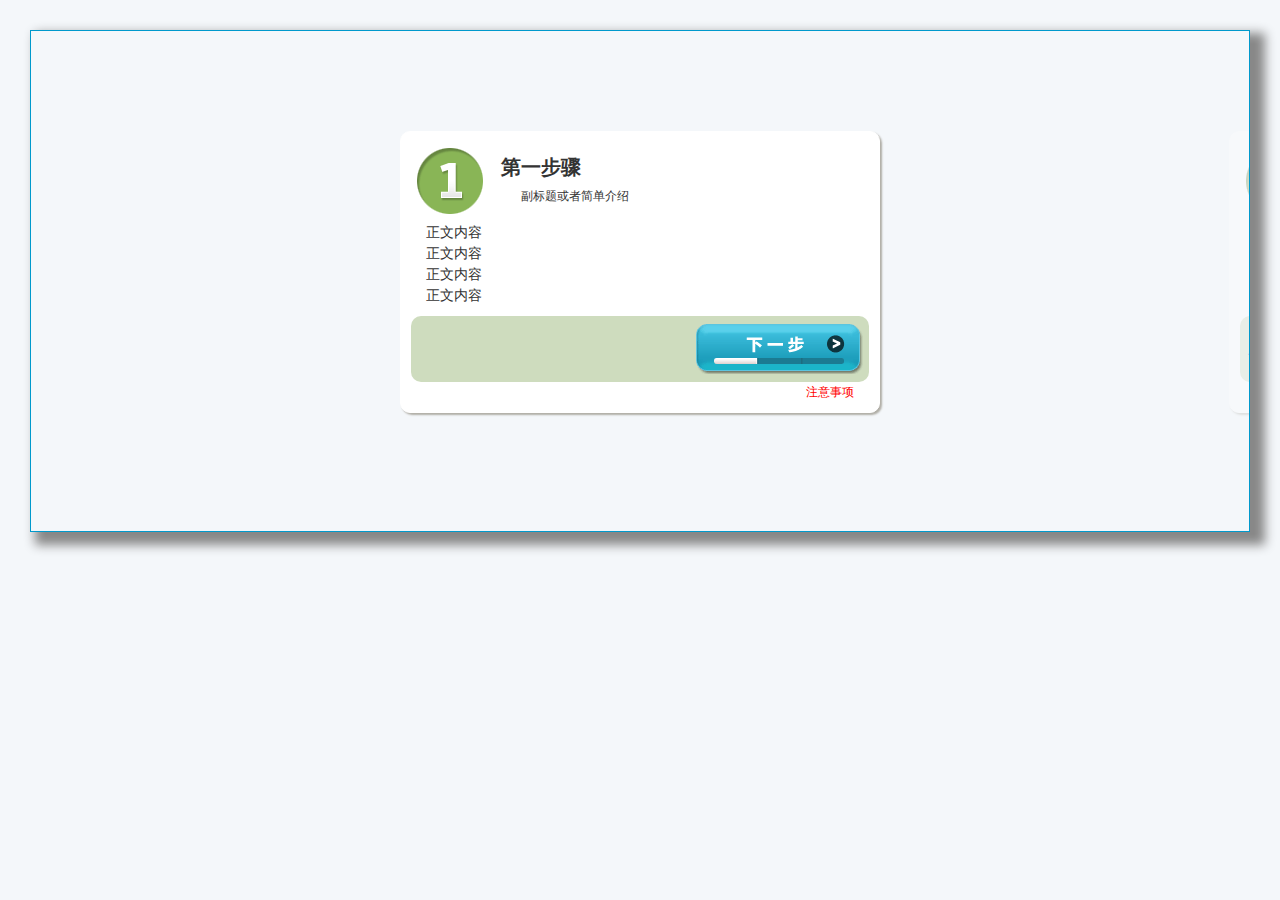
<file: index.html>
<!DOCTYPE HTML>
<html>
<head>
<meta http-equiv="Content-Type" content="text/html; charset=utf-8">
<title>MultiSteps</title>
<link rel="stylesheet" type="text/css" href="web/css/reset.css">
<link rel="stylesheet" type="text/css" href="web/css/led/global.css">
<link rel="stylesheet" type="text/css" href="web/css/led/multiSteps.css">
<script type="text/javascript" src="web/script/jquery/core/1.42/jquery-1.4.2.min.js"></script>
<script type="text/javascript" src="web/script/jquery/plugin/multiSteps.js"></script>
<!--[if lte IE 8]>
<script type="text/javascript" src="web/script/common/html5.js"></script>
<![endif]-->
</head>

<body>
<!--[if lte IE 8]>
<div style='position:absolute; width:99%; left:6px;top:15px; height:500px; background:#888;filter:progid:DXImageTransform.Microsoft.Blur(pixelradius=5);-ms-filter:"progid:DXImageTransform.Microsoft.Blur(pixelradius=5)"';></div>
<![endif]-->
<!--
	此处模拟了IE9以下版本的阴影效果,
	何种情况使用滤镜请根据自身慎重考虑。
    此段内容删除，ie下滑动会更加平滑。
-->
 <section id="main" class="main-wrap pr oh" style=" height:500px;">
      <h1 class="pa ti pointer hidden">导出word</h1>
      <article class="step-father p10">
      	<div class="step_1 form_step">
        	<section class="form_content p10 clearfix">
                <img class="fl mr10" alt="Step 1" src="web/images/step_1.gif">
                <h1 class="f20 pt10 pb5">第一步骤</h1>
                <p class="title2">副标题或者简单介绍</p>
                <p class="block cl pb10 pl15 pr15">正文内容<br>正文内容<br>正文内容<br>正文内容</p>
                <div class="button_container pr p8">
                	<a id="step_one" class="block buttons btn-step1 pa ti" onClick="; return false;"  href="#">下一步</a>
                </div>
                <div class="notice tr pr15"><span class="red">注意事项</span></div>
            </section>
        </div>
        <div class="step_2 form_step">
        	<section class="form_content p10 clearfix">
                <img class="fl mr10" alt="Step 2" src="web/images/step_2.gif">
                <h1 class="f20 pt10 pb5">第二步骤</h1>
                <p class="title2">副标题或者简单介绍</p>
                <p class="block cl pb10 pl15 pr15">正文内容<br>正文内容<br>正文内容<br>正文内容</p>
                <div class="button_container pr p8">
                	<a href="javascript:void(0)" class="prevStep">上一步</a>
                	<a id="step_two" class="block buttons btn-step2 ti pa" onClick="; return false;"  href="#">下一步</a>
                </div>
                <div class="notice tr pr15"><span class="red">注意事项</span></div>
            </section>
        </div>
        <div class="step_3 form_step">
        	<section class="form_content p10 clearfix">
                <img class="fl mr10" alt="Step 3" src="web/images/step_3.gif">
                <h1 class="f20 pt10 pb5">第三步完成步骤</h1>
                <p class="title2">副标题或者简单介绍</p>
                <p class="block cl pb10 pl15 pr15">正文内容<br>正文内容<br>正文内容<br>正文内容</p>
                <div class="button_container pr p8">
                	<a href="javascript:void(0)" class="prevStep">上一步</a>
                	<a id="step_three" class="block buttons btn-step3 ti pa" onClick="; return false;"  href="#">下一步</a>
                </div>
                <div class="notice tr pr15"><span class="red">注意事项</span></div>
            </section>
        </div>
      </article>
 </section>
</body>
<script language="javascript">
$(function(){
	/*
		插件的上一步操作，只进行了简单的可逆操作，
		宽度自适应的时候会存在问题:
			当前步骤的前（后）两步在页面放大之后会出现在视野中，需要注意。
	解决：
		getSteps中增加返回值oldstep（当前步骤的前（后）两步）
		然后在styleSteps中的left或right定位设置为一个不可见位置即可。
		可等待我发布下一版本修订或者自己修改（修改后请告知,谢谢。)
	Email: Ethan.zhu83@gmail.com
	  QQ : 12377166
	*/
	var _beforeSlide = function(){
		var finishTag = true;
		alert("现在开始执行第一步，\n插件中默认返回值为true，\n如果返回值为false则不往下执行。");
		return finishTag; //false不执行
	};
	var _callback = function(){
		alert("第一步执行完成，\n这里没有返回值判断，\n可以根据需要自行设置。");	
	}
	$("#step_one").multiSteps({beforeSlide:_beforeSlide,callback:_callback});
	$(".prevStep").multiSteps({slidefor:'prev'});
	$("#step_two").multiSteps({callback:function(){alert("第二步执行完成")}});
	$("#step_three").click(function(){
		window.location.reload(); 
	});
	
});
</script>
</html>
</file>
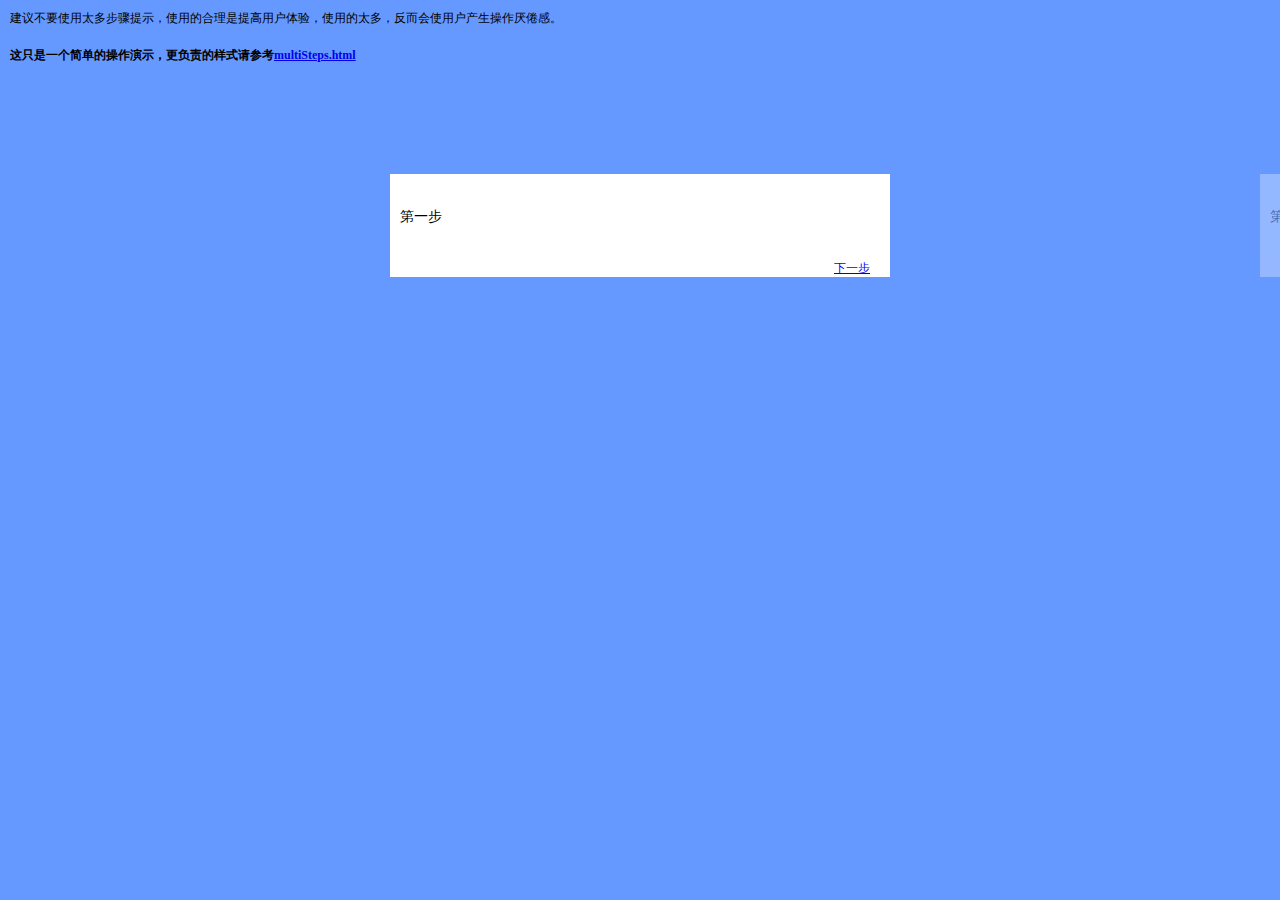
<file: noStyles.html>
<!DOCTYPE HTML>
<html>
<head>
<meta http-equiv="Content-Type" content="text/html; charset=utf-8">
<title>无样式多步骤滑动测试</title>
<script type="text/javascript" src="web/script/jquery/core/1.42/jquery-1.4.2.min.js"></script>
<script type="text/javascript" src="web/script/jquery/plugin/multiSteps.js"></script>
<style>
body{ background:#69F; font-size:12px; margin:0; padding:0; overflow:hidden;}
.form_step{
	background:#FFF;
	width:500px;
	opacity: 0;
	position: absolute;
	margin-left: -250px;
	top: 100px;
	right:-9999px;
}
.form_step p{ padding:20px 10px; font-size:14px;}
.form_step a{ float:right; margin-right:20px;}
.step_1{ opacity:1;left:50%;}
.prevSteps{ color:#F00;}
</style>
<script language="javascript">
$(function(){
	//alert($(window).width())
	$(".btns").multiSteps();
	$(".prevSteps").multiSteps({slidefor:'prev'});
	$(".steps-finish").click(function(){
		alert("这里是完成步骤");
	});
});
</script>
</head>

<body>
<div style="padding:10px;">建议不要使用太多步骤提示，使用的合理是提高用户体验，使用的太多，反而会使用户产生操作厌倦感。</div>
<div style=" font-weight:bold; padding:10px;">这只是一个简单的操作演示，更负责的样式请参考<a href="multiSteps.html">multiSteps.html</a></div>
<div class="main-wrap" style=" display:block; width:100%; position:relative;">
    <div class="step_1 form_step">
    <p>第一步</p>
    <a href="javascript:void(0)" class="btns" id="s1">下一步</a>
    </div>
    <div class="step_2 form_step">
    <p>第2步</p>
    <a href="javascript:void(0)" class="prevSteps">上一步</a>
    <a href="javascript:void(0)" class="btns">下一步</a>
    </div>
    <div class="step_3 form_step">
    <p>第3步</p>
    <a href="javascript:void(0)" class="prevSteps">上一步</a>
    <a href="javascript:void(0)" class="btns">下一步</a>
    </div>
    <div class="step_4 form_step">
    <p>第4步</p>
    <a href="javascript:void(0)" class="prevSteps">上一步</a>
    <a href="javascript:void(0)" class="btns">下一步</a>
    </div>
    <div class="step_5 form_step">
    <p>第5步</p>
    <a href="javascript:void(0)" class="prevSteps">上一步</a>
    <a href="javascript:void(0)" class="btns">下一步</a>
    </div>
    <div class="step_6 form_step">
    <p>第6步</p>
    <a href="javascript:void(0)" class="prevSteps">上一步</a>
    <a href="javascript:void(0)" class="btns steps-finish" id="s6">完成</a>
    </div>
</div>
</body>
</html>
</file>
<file: web/css/led/global.css>
/*-------------------------------------------------
* For Common
* -------------------------------------------------
*/
.clearfix:after {
	content:".";
	display:block;
	height:0;
	clear:both;
	visibility:hidden
	}
.clearfix{display:inline-block}
/* Hides from IE-mac \*/
* html .clearfix {height:1%}
.clearfix {display:block}
/* End hide from IE-mac */

.fl{float:left;display:inline}
.fr{float:right;display:inline}
.hidden{display:none !important;}
.block{display:block}
.inline{display:inline}
.ti{text-indent:-9999px}
.oh {overflow:hidden}
.oa {overflow:auto}
.cb {clear:both}
.cl {clear:left}
.cr {clear:right}
.tl{text-align:left}
.tr{text-align:right}
.tc{text-align:center}
.vm{vertical-align:middle}
.vb {vertical-align:baseline}
.pr{position:relative;z-index:800}
.pa {
	position:absolute;
	z-index:1000;
}
.fn {font-weight:normal}
.fb {font-weight:bold}
.zm {*zoom:1}

.ellipsis {
	text-overflow:ellipsis;
	overflow:hidden;
	white-space:nowrap
}
.vt{ vertical-align:bottom;}

.wt1 {width:315px;}
.wt2 {width:300px;}
.plr8{ padding:0 8px}
.mlr10{margin:0 10px}
.pl8{ padding-left:8px}
.pl0{ padding-left:0 !important;}
.p10{ padding:10px;}
.pt10{padding-top:10px}
.p1 {padding:1px}
.pl10 {padding-left:10px}
.pl20 {padding-left:20px}
.pl25 {padding-left:25px}
.pt5 {padding-top:5px}
.pb2 {padding-bottom:2px}
.pb5 {padding-bottom:5px}
.pb10 {padding-bottom:10px}
.p5{ padding:5px;}
.p6{ padding:6px;}
.p7{ padding:7px;}
.p8{ padding:8px;}
.pb8 {padding-bottom:8px}
.pb12 {padding-bottom:12px}
.ptb2 {padding:2px 0}
.ptb10 {padding:10px 0}
.pr5 {padding-right:5px}
.pr15 {padding-right:15px}
.plr5{ padding:0 5px;}
.pl15 {padding-left:15px}
.m1 {margin:1px}
.mb5 {margin-bottom:5px}
.mt5 {margin-top:5px}
.mt10{margin-top:10px}
.mlr5{ margin:0 5px;}
.mr10{ margin-right:10px;}

.mo {margin:0 auto}
.bn {background:none !important;}
.ht1 {height:1px}
.ht12, .hn12 {height:12px}
.ht1, .ht12, .hn12 {font-size:1px;line-height:1px}
.tu {text-decoration:underline;}
.orange {color:#f6821d !important;}
.f20{ font-size:20px;}
/*font*/
body {
	color:#333;
	/*font:normal 12px/1.5 'Tahoma', 'simsun';*/
	font:normal 12px/1.5 "Microsoft Yahei", Tahoma, Arial, Helvetica, STHeiti
}

h3, h4 {
	font-family:'simsun', Tahoma, sans-serif;
}
/* link */
a {
	color: #1d398d
}
a:hover {
	color:#f60
}
/*loading*/
.mask {
	top:0px;
	left:0px;
	background:#fff;
	width:100%;
	height:100%;
	filter:alpha(opacity=70);
	opacity:0.7
}
.loading {
	background:url(../../images/loader.gif) no-repeat scroll 50% 50% #fff
}

.red,.red a,.red a:hover,.red:hover{ color:#F00;}
.green{ color:#090;}
.cp{cursor:pointer;}

#footer {
	color:#979b9e;
	bottom:0;
	width:100%;
	background:url(../../images/led/reg-v2-footer-bg.png) repeat-x left bottom
}
.ct{ margin:0 auto;}

.separator{ height:0px; line-height:0px;  width:230px; font-size:0px; border:none; border-top:#dbdddb 1px solid; border-bottom: #fdfffd 1px solid;}
</file>
<file: web/css/led/multiSteps.css>
body{ background:#f4f7fa;}
#main {
box-shadow: 10px 8px 10px 5px #888;
-moz-box-shadow:10px 8px 10px 5px #888;
-webkit-box-shadow: 10px 8px 10px 5px #888;
/*behaver: url(../ie-css3.htc);*/
background:#f4f7fa;
}
#Example {
-moz-box-shadow: inset 0 0 5px 5px #888;
-webkit-box-shadow: inset 0 0 5px 5px#888;
box-shadow: inset 0 0 5px 5px #888;
}
/*img {
-moz-box-shadow:5px 5px 5px 2px #ccc;
-webkit-box-shadow:5px 5px 5px 2px #ccc;
box-shadow:5px 5px 5px 2px #ccc;
box-shadow: 0 0 10px rgba(0, 255, 0, .5)
}*/

.main-wrap{display:block; margin:30px; border:#09C 1px solid;}
.step-father{ display:block; height:100%;}

.form_content {
	border: #FFF 1px solid;
	background:#FFF;
	font-size:14px;
	-moz-box-shadow: 2px 2px 2px #b0aea6; 
	-webkit-box-shadow: 2px 2px 2px #b0aea6; 
	box-shadow: 2px 2px 2px #b0aea6;
	-moz-border-radius:10px; 
	-webkit-border-radius:10px;
	border-radius: 10px;
}
.title2{ padding-left:110px; font-size:12px;}


.button_container {
	LINE-HEIGHT: 50px;
	BACKGROUND: #cedcbe;
	HEIGHT: 50px;
	border-radius: 10px;
	-moz-border-radius: 10px;
	-webkit-border-radius: 10px;
	background-clip: padding-box;
}
.buttons{
	WIDTH: 169px !important;
	HEIGHT: 50px;
	overflow:hidden;
	right:5px; top:50%;
	margin-top:-25px;
}

.btn-step1 {
	BACKGROUND:url(../../images/btn-step-1.gif??09VBgdAF) no-repeat 0px 0px;
}
.btn-step2 {
	BACKGROUND:url(../../images/btn-step-2.gif??10VBgdAF) no-repeat 0px 0px;
}
.btn-step3 {
	BACKGROUND:url(../../images/btn-finish.gif??11VBgdAF) no-repeat 0px 0px;
}

.form_step{ 
	width:480px;
	opacity: 0;
	position: absolute;
	margin-left: -240px;
	top: 100px;
	right:-9999px;
}
.step_1{ opacity:1;left:50%;}
.notice{ height:20px; line-height:20px; font-size:12px;}
</file>
